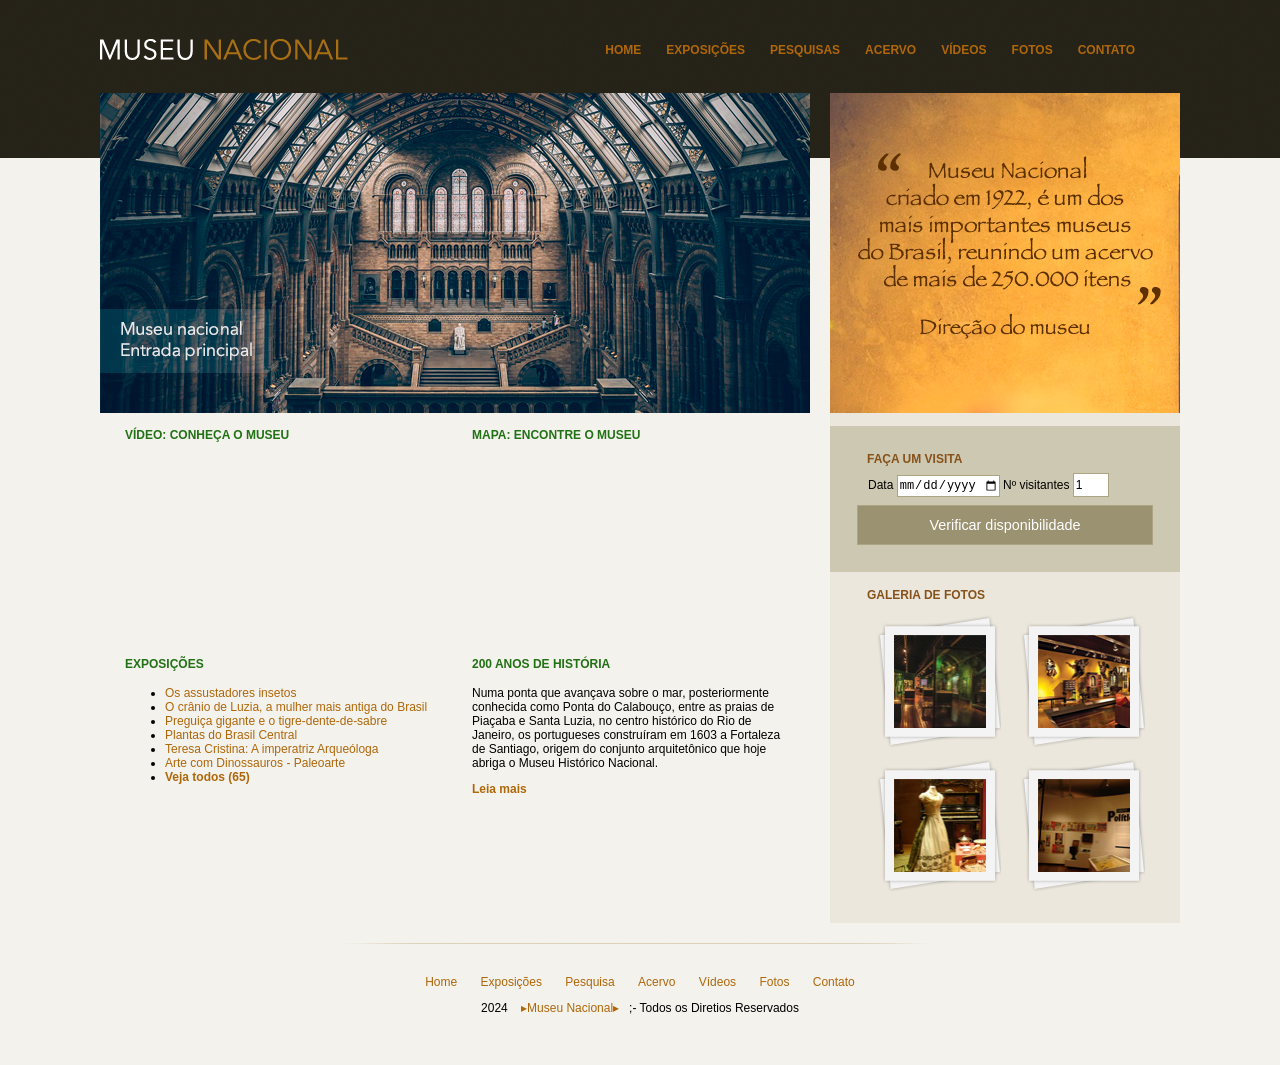
<file: index.html>
<!DOCTYPE html>
<html lang="pt-br">
<head>
	<meta http-equiv="Content-Type" content="text/html; charset=UTF-8"/>
    <title>Museu Nacional</title>
    <link rel="stylesheet" href="assets/css/style.css">
</head>
<body>
    <!--Início Container-->
    <div id="container">
        <header>
            <div id="logo">
                <h1><a href="">Museu Nacional</a></h1>
            </div>
        <!--Início Nav-->
        <nav>
            <ul>
                <li><a href="index.html">Home</a></li>
                <li><a href="">Exposições</a></li>
                <li><a href="">Pesquisas</a></li>
                <li><a href="">Acervo</a></li>
                <li><a href="">Vídeos</a></li>
                <li><a href="">Fotos</a></li>
                <li><a href="Contato.html">Contato</a></li>
            </ul>
        </nav>
        </header>
        <!--Início Principal-->
        <div id="principal">
            <div id="conteudo">
                <section id="capa">
                    <img src="assets/img/museu.png" alt="Entrada principal museu">
                </section>
                <section id="postagens">
                    <article id="video">
                        <h3>Vídeo: Conheça o Museu</h3>
                        <iframe width="310" height="170" src="https://www.youtube.com/embed/RGUYb-hivrc" title="YouTube video player" frameborder="0" allow="accelerometer; autoplay; clipboard-write; encrypted-media; gyroscope; picture-in-picture" allowfullscreen></iframe>
                    </article>
                    <article id="mapa">
                        <h3>Mapa: Encontre o Museu</h3>
                        <iframe src="https://www.google.com/maps/embed?pb=!1m18!1m12!1m3!1d3675.2064455939853!2d-43.228717585381546!3d-22.90575504359207!2m3!1f0!2f0!3f0!3m2!1i1024!2i768!4f13.1!3m3!1m2!1s0x997e58a085b7af%3A0x4d11e9a933d38ce3!2sMuseu%20Nacional%20-%20UFRJ!5e0!3m2!1spt-BR!2sbr!4v1653764482623!5m2!1spt-BR!2sbr" width="310" height="170" style="border:0;" allowfullscreen="" loading="lazy" referrerpolicy="no-referrer-when-downgrade"></iframe>
                    </article>
                    <article id="exposições">
                        <h3>Exposições</h3>
                        <ul>
                            <li><a href="">Os assustadores insetos</a></li>
                            <li><a href="">O crânio de Luzia, a mulher mais antiga do Brasil</a></li>
                            <li><a href="">Preguiça gigante e o tigre-dente-de-sabre</a></li>
                            <li><a href="">Plantas do Brasil Central</a></li>
                            <li><a href="">Teresa Cristina: A imperatriz Arqueóloga</a></li>
                            <li><a href="">Arte com Dinossauros - Paleoarte</a></li>
                            <li><a href=""><strong>Veja todos (65)</strong></a></li>
                        </ul>
                    </article>
                    <article id="historia">
                        <h3>200 anos de história</h3>
                        <p>Numa ponta que avançava sobre o mar, posteriormente conhecida como Ponta do Calabouço, entre as praias de Piaçaba e Santa Luzia, no centro histórico do Rio de Janeiro, os portugueses construíram em 1603 a Fortaleza de Santiago, origem do conjunto arquitetônico que hoje abriga o Museu Histórico Nacional.</p>
                        <a href=""><strong>Leia mais</strong></a>
                    </article>
                </section>
            </div>
        </div>
        <!--Fim Principal-->
        <aside>
            <section id="depoimento">
                <img src="assets/img/depoimento.png" alt="Museu nacional criado em 1922, é um dos mais importantes museus do Brasil, reunindo uma acervo de mais de 250.000 itens">
            </section>
            <!--Início Visita-->
            <section id="visita">
                <h4>Faça um visita</h4>
                <form action="">
                    <fieldset>
                        <label for="data">Data</label>
                        <input type="date" name="data" id="data" class="campo">
                        <label for="qtd">Nº visitantes</label>
                        <input type="number" name="qtd" value="1" id="qtd" class="campo" min="1" max="5" style="width: 30px;">
                    </fieldset>
                    <input type="submit" name="" value="Verificar disponibilidade" id="" class="campo botao">
                </form>
            </section>
            <!--Fim VIsita-->
            <section id="galeria">
                <h4>Galeria de fotos</h4>
                <a href="">
                    <img src="assets/img/imagem1.jpg" alt="" width="92px" height="93px">
                </a>
                <a href="">
                    <img src="assets/img/imagem2.jpg" alt="" width="92px" height="93px">
                </a>
                <a href="">
                    <img src="assets/img/imagem3.jpg" alt="" width="92px" height="93px">
                </a>
                <a href="">
                    <img src="assets/img/imagem4.jpg" alt="" width="92px" height="93px">
                </a>
            </section>
        </aside>
        <footer style="clear: both;">
            <p>
                <a href="index.html">Home</a>
                <a href="">Exposições</a>
                <a href="">Pesquisa</a>
                <a href="">Acervo</a>
                <a href="">Vídeos</a>
                <a href="">Fotos</a>
                <a href="Contato.html">Contato</a>
            </p>
            <p>
                2024 <a href="">&blacktriangleright;Museu Nacional&blacktriangleright;</a>;- Todos os Diretios Reservados
            </p>
        </footer>
    </div>
</html>
</file>
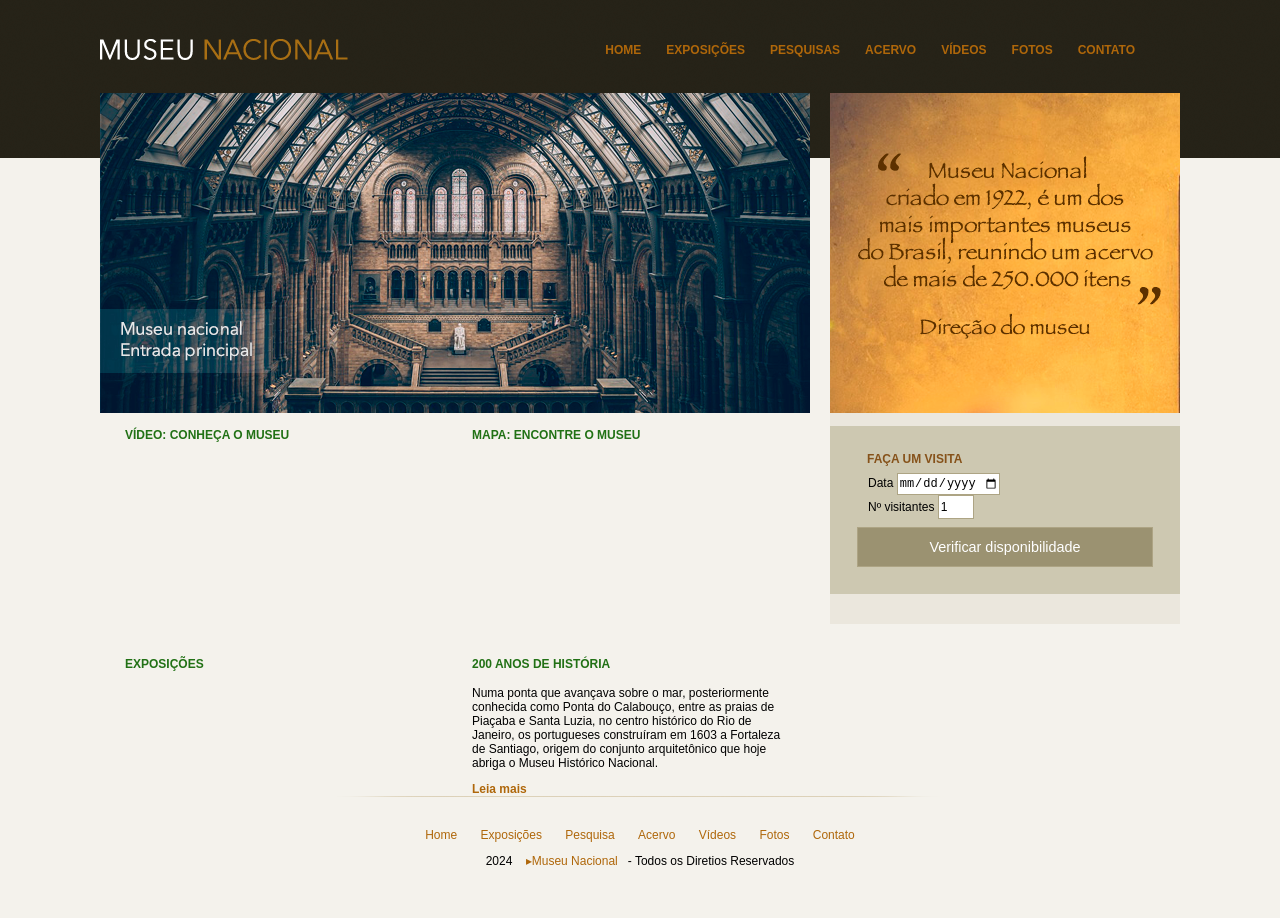
<file: Contato.html>
<!DOCTYPE html>
<html lang="pt-br">
<head>
	<meta http-equiv="Content-Type" content="text/html; charset=UTF-8"/>
    <title>Museu Nacional</title>
    <link rel="stylesheet" href="assets/css/style.css">
</head>
<body>
    <!--Início Container-->
    <div id="container">
        <header>
            <div id="logo">
                <h1><a href="">Museu Nacional</a></h1>
            </div>
        <!--Início Nav-->
        <nav>
            <ul>
                <li><a href="index.html">Home</a></li>
                <li><a href="">Exposições</a></li>
                <li><a href="">Pesquisas</a></li>
                <li><a href="">Acervo</a></li>
                <li><a href="">Vídeos</a></li>
                <li><a href="">Fotos</a></li>
                <li><a href="Contato.html">Contato</a></li>
            </ul>
        </nav>
        </header>
        <!--Início Principal-->
        <div id="principal">
            <div id="conteudo">
                <section id="capa">
                    <img src="assets/img/museu.png" alt="Entrada principal museu">
                </section>
                <section id="postagens">
                    <article id="video">
                        <h3>Vídeo: Conheça o Museu</h3>
                        <iframe width="310" height="170" src="https://www.youtube.com/embed/RGUYb-hivrc" title="YouTube video player" frameborder="0" allow="accelerometer; autoplay; clipboard-write; encrypted-media; gyroscope; picture-in-picture" allowfullscreen></iframe>
                    </article>
                    <article id="mapa">
                        <h3>Mapa: Encontre o Museu</h3>
                        <iframe src="https://www.google.com/maps/embed?pb=!1m18!1m12!1m3!1d3675.2064455939853!2d-43.228717585381546!3d-22.90575504359207!2m3!1f0!2f0!3f0!3m2!1i1024!2i768!4f13.1!3m3!1m2!1s0x997e58a085b7af%3A0x4d11e9a933d38ce3!2sMuseu%20Nacional%20-%20UFRJ!5e0!3m2!1spt-BR!2sbr!4v1653764482623!5m2!1spt-BR!2sbr" width="310" height="170" style="border:0;" allowfullscreen="" loading="lazy" referrerpolicy="no-referrer-when-downgrade"></iframe>
                    </article>
                    <article id="exposições">
                        <h3>Exposições</h3>
                        
                    </article>
                    <article id="historia">
                        <h3>200 anos de história</h3>
                        <p>Numa ponta que avançava sobre o mar, posteriormente conhecida como Ponta do Calabouço, entre as praias de Piaçaba e Santa Luzia, no centro histórico do Rio de Janeiro, os portugueses construíram em 1603 a Fortaleza de Santiago, origem do conjunto arquitetônico que hoje abriga o Museu Histórico Nacional.</p>
                        <a href=""><strong>Leia mais</strong></a>
                    </article>
                </section>
            </div>
        </div>
        <!--Fim Principal-->
        <aside>
            <section id="depoimento">
                <img src="assets/img/depoimento.png" alt="Museu nacional criado em 1922, é um dos mais importantes museus do Brasil, reunindo uma acervo de mais de 250.000 itens">
            </section>
            <!--Início Visita-->
            <section id="visita">
                <h4>Faça um visita</h4>
                <form action="">
                    <fieldset>
                        <label for="data">Data</label>
                        <input type="date" name="data" id="data" class="campo"><br>
                        <label for="qtd">Nº visitantes</label>
                        <input type="number" name="qtd" value="1" id="qtd" class="campo" min="1" max="5" style="width: 30px;">
                    </fieldset>
                    <input type="submit" name="" value="Verificar disponibilidade" id="" class="campo botao">
                </form>
            </section>
            <!--Fim VIsita-->
            
            </section>
        </aside>
        <footer style="clear: both;">
            <p>
                <a href="index.html">Home</a>
                <a href="">Exposições</a>
                <a href="">Pesquisa</a>
                <a href="">Acervo</a>
                <a href="">Vídeos</a>
                <a href="">Fotos</a>
                <a href="Contato.html">Contato</a>
            </p>
            <p>
                2024 <a href="">&blacktriangleright;Museu Nacional</a>- Todos os Diretios Reservados
            </p>
        </footer>
    </div>
</html>
</file>
<file: assets/css/style.css>
body{
  background: #f4f2ec url(../img/fundo.png) repeat-x;
  font-size: 12px;
  font-family: 'Lucida Sans', 'Lucida Sans Regular', 'Lucida Grande', 'Lucida Sans Unicode', Geneva, Verdana, sans-serif;
}
a:link, a:visited, a:active{
  color: #af670a;
  text-decoration: none;
}
a:hover{
  color: #227115;
}
#container{
  width: 1080px;
  margin: 0 auto;
}
/*Logo*/
#logo a{
  width: 248px;
  height: 21px;
  text-indent: -9999px;
  display: block;
  background: url(../img/logo.png) no-repeat;
}
#logo h1{
  float: left;
}
/*Barra de Navegação*/
header{
  padding: 15px 0;
  height: 55px;
}
nav ul{
  list-style: none;
  margin: 20px;
  float: right;
}
nav ul li{
  float: left;
}
nav ul li a{
  display: block;
  margin-right: 25px;
  padding-bottom: 3px;
  text-transform: uppercase;
  font-weight: bold;
}
nav ul li a:hover{
  border-bottom: 1px solid #535858;
}
/*Formatação Principal*/
#conteudo{
  width: 710px;
  float: left;
}
aside{
  width: 350px;
  float: right;
  background-color: #ebe7dd;
  padding-bottom: 30px;
  margin-bottom: 20px;
}
#visita{
  background: #cdc8b1;
  padding: 10px 27px 27px 27px;
  margin-top: 10px;
}
#galeria{
  padding: 0 27px 0 27px;
}
#galeria a{
  display: block;
  background: url(../img/fundo-foto.png) no-repeat;
  float: left;
  padding: 17px 15px 18px 15px;
  margin: 10px 0 0 20px;
}
#galeria img{
  margin-left: 2px;
  margin-top: 3px;
}
#video{
  float: left;
  width: 310px;
  margin-left: 25px;
}
#mapa{
  float: left;
  width: 310px;
  margin-left: 37px;
}
#exposições{
  float: left;
  width: 310px;
  margin: 15px 0 0 25px;
}
#historia{
  float: left;
  width: 310px;
  margin: 15px 0 0 37px;
}
h3{
  color: #217115;
  font-size: 1em;
  margin-bottom: 15px;
  text-transform: uppercase;
  font-weight: bold;
}
h4{
  color: #86521a;
  text-transform: uppercase;
  padding-left: 10px;
  padding-bottom: 3px;
  margin-bottom: 0;
}
/*Formulários*/
input{
  width: 80px;
  height: 20px;
  background-color: white;
  border: none;
  font-size: 1em;
}
input.campo{
  border: 1px solid #ada484;
  width: 100px;
}
input.botao{
  background-color: #9b9271;
  color: white;
  width: 100%;
  height: 40px;
  font-size: 1.2em;
}
fieldset{
  border: none;
}
/*Rodapé*/
footer{
  padding: 20px 0 30px 0;
  margin-top: 20px;
  text-align: center;
  background: url(../img/fundo-rodape.png) no-repeat center top;
}
footer>p a{
  padding: 2px 10px;
}
</file>
